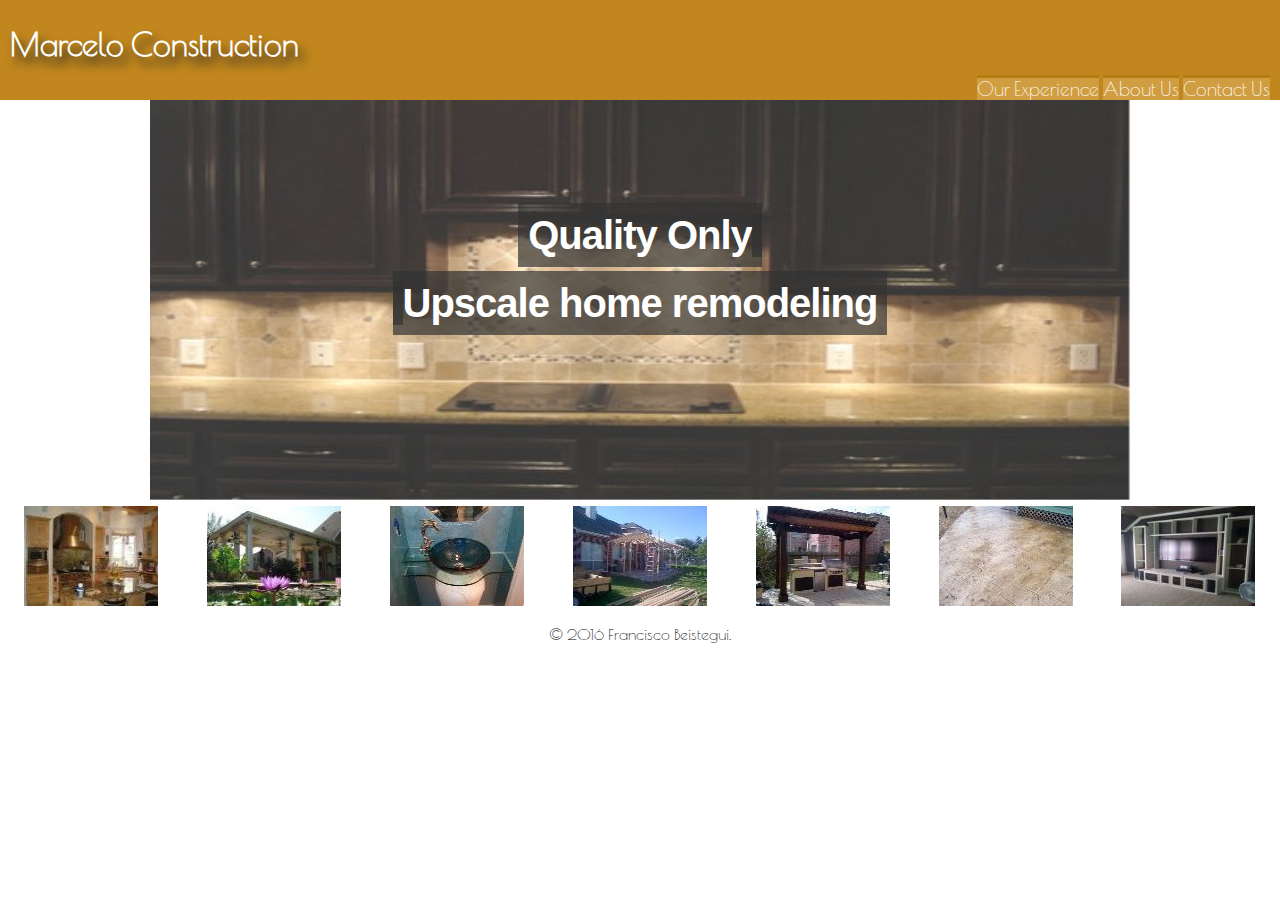
<file: index.html>
<!DOCTYPE html>
<html>
	<head>
		<meta charset="utf-8">
		<title> Marcelo Contruction | Home and Business Remodeling </title>
		<link rel="stylesheet" href="css/normalize.css">
		<link rel="stylesheet" href="css/main.css">
		<link rel="stylesheet" href="css/responsive.css">
		<link href='https://fonts.googleapis.com/css?family=Poiret+One' rel='stylesheet' type='text/css'>
		

	</head>

	<body>
		<div id="page-wrap">
			<header>
				<a href="index.html" id="logo">
				<h1>Marcelo Construction</h1>
				</a>
				<nav>
					<ul>
						<li class="navigationlist"><a href="ourexperience.html">Our Experience</a></li>
						<li class="navigationlist"><a href="aboutus.html">About Us</a></li>
						<li class="navigationlist"><a href="contactus.html">Contact Us</a></li>

					</ul>
				</nav>
			</header>

				<section>
				
					<ul id="mainimage">
						<li> <img src="img/backsplash.jpg" alt=""></li>
						<h2><span>Quality Only<span class='spacer'></span><br/><br/><span class='spacer'></span>Upscale home remodeling</span></h2>
					</ul>

				</section>
		</div>
		<div id="page-wrap2">
				
					<ul id="imagesbar">
						<li><a href="kitchen.html">
							<img src="img/kitchen1.jpg" alt="">
								</a></li>

						<li><a href="patio.html">
							<img src="img/patio1.jpg" alt="">
								</a></li>

						<li><a href="bathroom.html">
							<img src="img/bathroom1.jpg" alt="">
								</a></li>

						<li><a href="additions.html">
							<img src="img/additions1.jpg" alt="">
								</a></li>

						<li><a href="outdoor.html">
							<img src="img/outdoor1.jpg" alt="">
							</a></li>

						<li><a href="surfaces.html">
							<img src="img/surfaces1.jpg" alt="">
								</a></li>

						<li><a href="misc.html">
							<img src="img/misc.jpg" alt="">
								</a></li>			
						
					</ul>

			</div>
		



			<footer>
			
			<p>&copy; 2016 Francisco Beistegui.</p>

			</footer>

		

	</body>

</html>
</file>
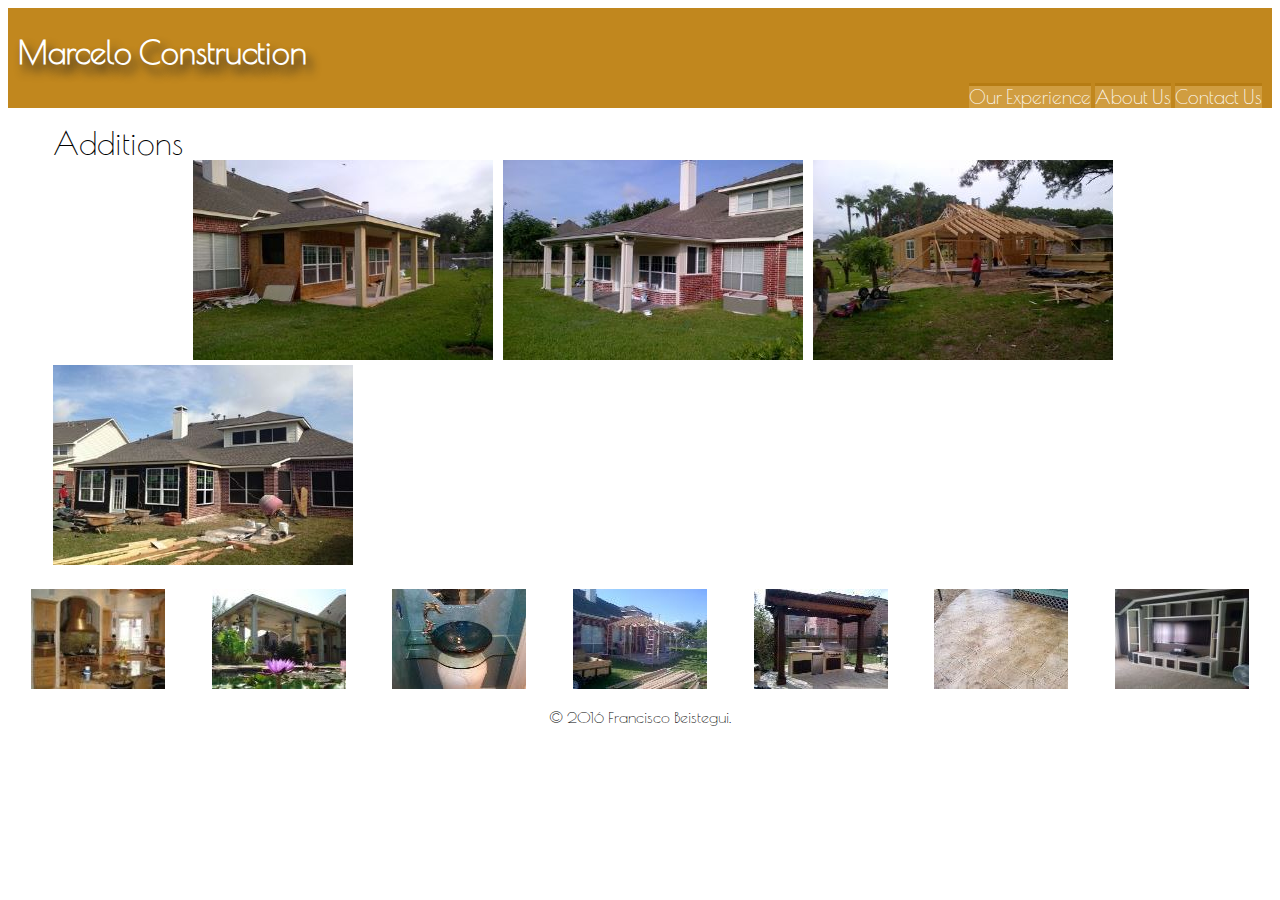
<file: additions.html>
<!DOCTYPE html>
<html>
	<head>
		<meta charset="utf-8">
		<title> Marcelo Contruction | Home and Business Remodeling </title>
		<link rel="stylesheet" href="css/main.css">
		<link rel="stylesheet" href="css/responsive.css">
		<link href='https://fonts.googleapis.com/css?family=Poiret+One' rel='stylesheet' type='text/css'>
		

	</head>

	<body>
		<div id="page-wrap">
			<header>
				<a href="index.html" id="logo">
				<h1>Marcelo Construction</h1>
				</a>
				<nav>
					<ul>
						<li class="navigationlist"><a href="ourexperience.html">Our Experience</a></li>
						<li class="navigationlist"><a href="aboutus.html">About Us</a></li>
						<li class="navigationlist"><a href="contactus.html">Contact Us</a></li>

					</ul>
				</nav>
			</header>
			</div>
			<div id="kitchenwrap">
				<section>
				<ul id="kitchenimg">
					<li id="title">Additions</li><br><br>
					<li><img src="img/additions/add10.jpg"></li>
					<li><img src="img/additions/add11.jpg"></li>
					<li><img src="img/additions/add12.jpg"></li>
					<li><img src="img/additions/add13.jpg"></li>
					
				</ul>

				</section>
		</div>
		<div id="page-wrap2">
				
					<ul id="imagesbar">
						<li><a href="kitchen.html">
							<img src="img/kitchen1.jpg" alt="">
								</a></li>

						<li><a href="patio.html">
							<img src="img/patio1.jpg" alt="">
								</a></li>

						<li><a href="bathroom.html">
							<img src="img/bathroom1.jpg" alt="">
								</a></li>

						<li><a href="additions.html">
							<img src="img/additions1.jpg" alt="">
								</a></li>

						<li><a href="outdoor.html">
							<img src="img/outdoor1.jpg" alt="">
							</a></li>

						<li><a href="surfaces.html">
							<img src="img/surfaces1.jpg" alt="">
								</a></li>

						<li><a href="misc.html">
							<img src="img/misc.jpg" alt="">
								</a></li>			
						
					</ul>

				
		</div>



			<footer>
			
			<p>&copy; 2016 Francisco Beistegui.</p>

			</footer>

		

	</body>

</html>
</file>
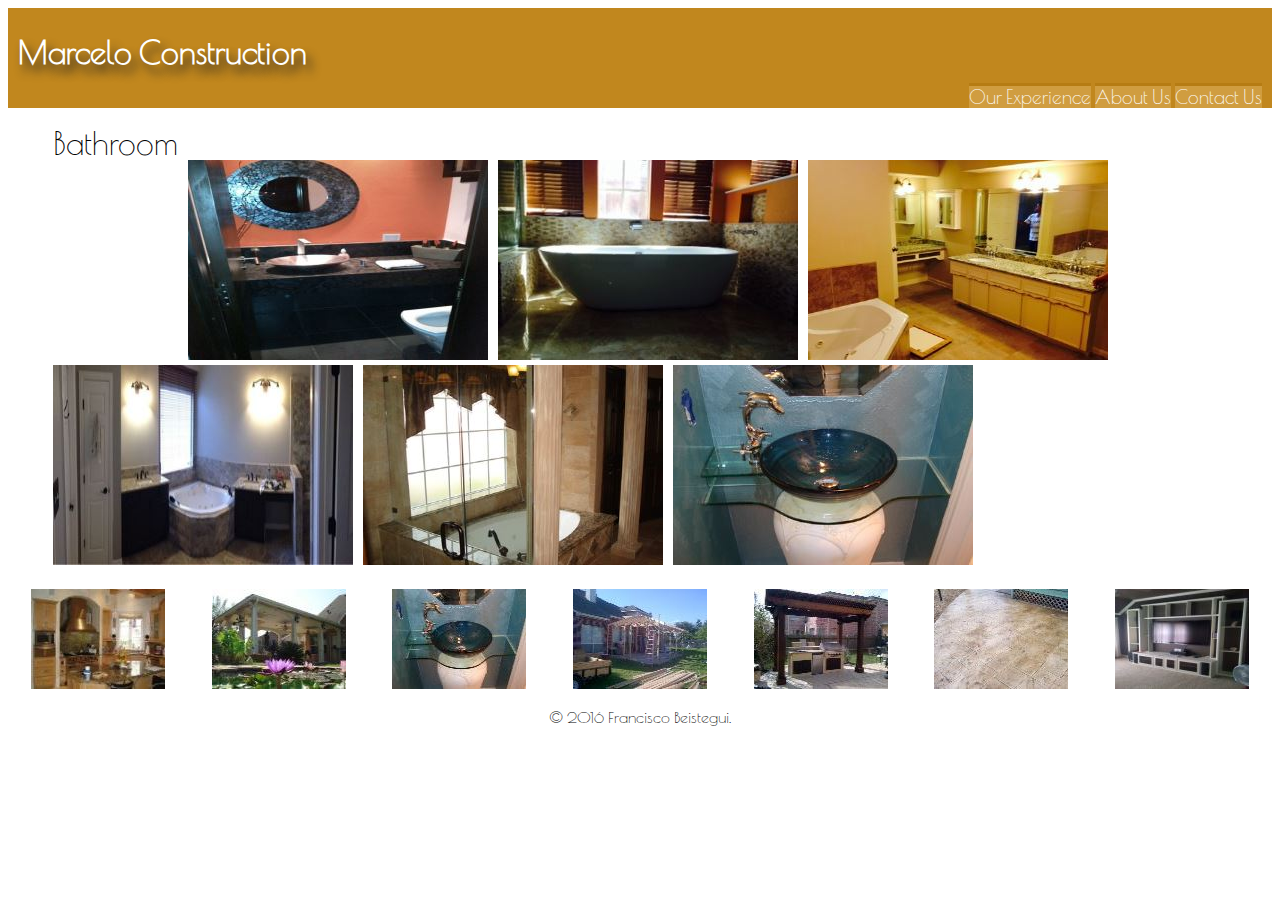
<file: bathroom.html>
<!DOCTYPE html>
<html>
	<head>
		<meta charset="utf-8">
		<title> Marcelo Contruction | Home and Business Remodeling </title>
		<link rel="stylesheet" href="css/main.css">
		<link rel="stylesheet" href="css/responsive.css">
		<link href='https://fonts.googleapis.com/css?family=Poiret+One' rel='stylesheet' type='text/css'>
		

	</head>

	<body>
		<div id="page-wrap">
			<header>
				<a href="index.html" id="logo">
				<h1>Marcelo Construction</h1>
				</a>
				<nav>
					<ul>
						<li class="navigationlist"><a href="ourexperience.html">Our Experience</a></li>
						<li class="navigationlist"><a href="aboutus.html">About Us</a></li>
						<li class="navigationlist"><a href="contactus.html">Contact Us</a></li>

					</ul>
				</nav>
			</header>
			</div>
			<div id="kitchenwrap">
				<section>
				<ul id="kitchenimg">
					<li id="title">Bathroom</li><br><br>
					<li><img src="img/bathroom/bath10.jpg"></li>
					<li><img src="img/bathroom/bath11.jpg"></li>
					<li><img src="img/bathroom/bath12.jpg"></li>
					<li><img src="img/bathroom/bath13.jpg"></li>
					<li><img src="img/bathroom/bath14.jpg"></li>
					<li><img src="img/bathroom/bath15.jpg"></li>
				</ul>

				</section>
		</div>
		<div id="page-wrap2">
				
					<ul id="imagesbar">
						<li><a href="kitchen.html">
							<img src="img/kitchen1.jpg" alt="">
								</a></li>

						<li><a href="patio.html">
							<img src="img/patio1.jpg" alt="">
								</a></li>

						<li><a href="bathroom.html">
							<img src="img/bathroom1.jpg" alt="">
								</a></li>

						<li><a href="additions.html">
							<img src="img/additions1.jpg" alt="">
								</a></li>

						<li><a href="outdoor.html">
							<img src="img/outdoor1.jpg" alt="">
							</a></li>

						<li><a href="surfaces.html">
							<img src="img/surfaces1.jpg" alt="">
								</a></li>

						<li><a href="misc.html">
							<img src="img/misc.jpg" alt="">
								</a></li>			
						
					</ul>

				
		</div>



			<footer>
			
			<p>&copy; 2016 Francisco Beistegui.</p>

			</footer>

		

	</body>

</html>
</file>
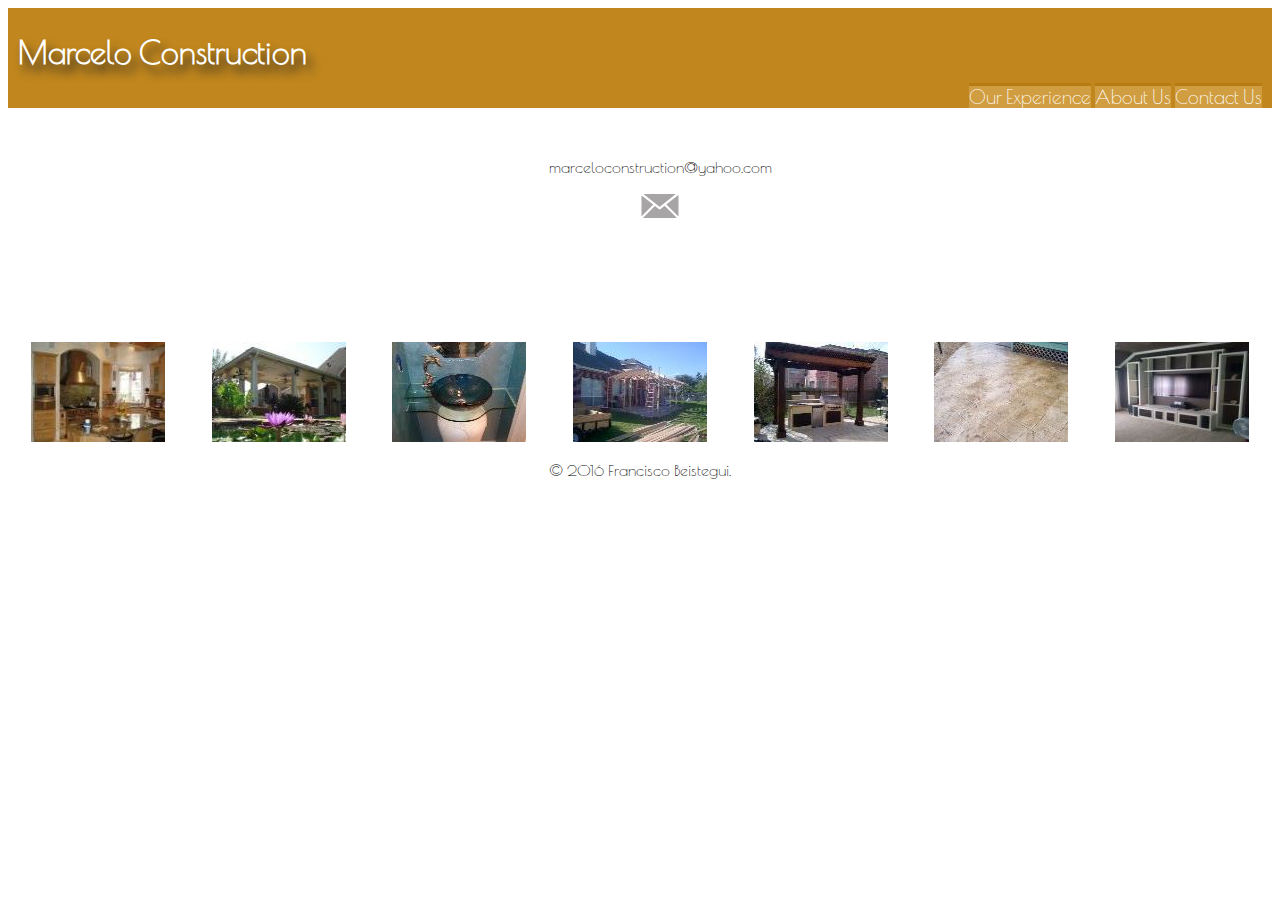
<file: contactus.html>
<!DOCTYPE html>
<html>
	<head>
		<meta charset="utf-8">
		<title> Marcelo Contruction | Home and Business Remodeling </title>
		<link rel="stylesheet" href="css/main.css">
		<link rel="stylesheet" href="css/responsive.css">
		<link href='https://fonts.googleapis.com/css?family=Poiret+One' rel='stylesheet' type='text/css'>
		

	</head>

	<body>
		<div id="page-wrap">
			<header>
				<a href="index.html" id="logo">
				<h1>Marcelo Construction</h1>
				</a>
				<nav>
					<ul>
						<li class="navigationlist"><a href="ourexperience.html">Our Experience</a></li>
						<li class="navigationlist"><a href="aboutus.html">About Us</a></li>
						<li class="navigationlist"><a href="contactus.html">Contact Us</a></li>

					</ul>
				</nav>
			</header>

				<section>
					<ul id="contactus">
					<li>marceloconstruction@yahoo.com </li>
					<li><img src="img/mail.jpg"></li>
					</ul>
					

				</section>
		</div>
		<div id="page-wrap2">
				
					<ul id="imagesbar">
						<li><a href="kitchen.html">
							<img src="img/kitchen1.jpg" alt="">
								</a></li>

						<li><a href="patio.html">
							<img src="img/patio1.jpg" alt="">
								</a></li>

						<li><a href="bathroom.html">
							<img src="img/bathroom1.jpg" alt="">
								</a></li>

						<li><a href="additions.html">
							<img src="img/additions1.jpg" alt="">
								</a></li>

						<li><a href="outdoor.html">
							<img src="img/outdoor1.jpg" alt="">
							</a></li>

						<li><a href="surfaces.html">
							<img src="img/surfaces1.jpg" alt="">
								</a></li>

						<li><a href="misc.html">
							<img src="img/misc.jpg" alt="">
								</a></li>			
						
					</ul>

				
		</div>



			<footer>
			
			<p>&copy; 2016 Francisco Beistegui.</p>

			</footer>

		

	</body>

</html>
</file>
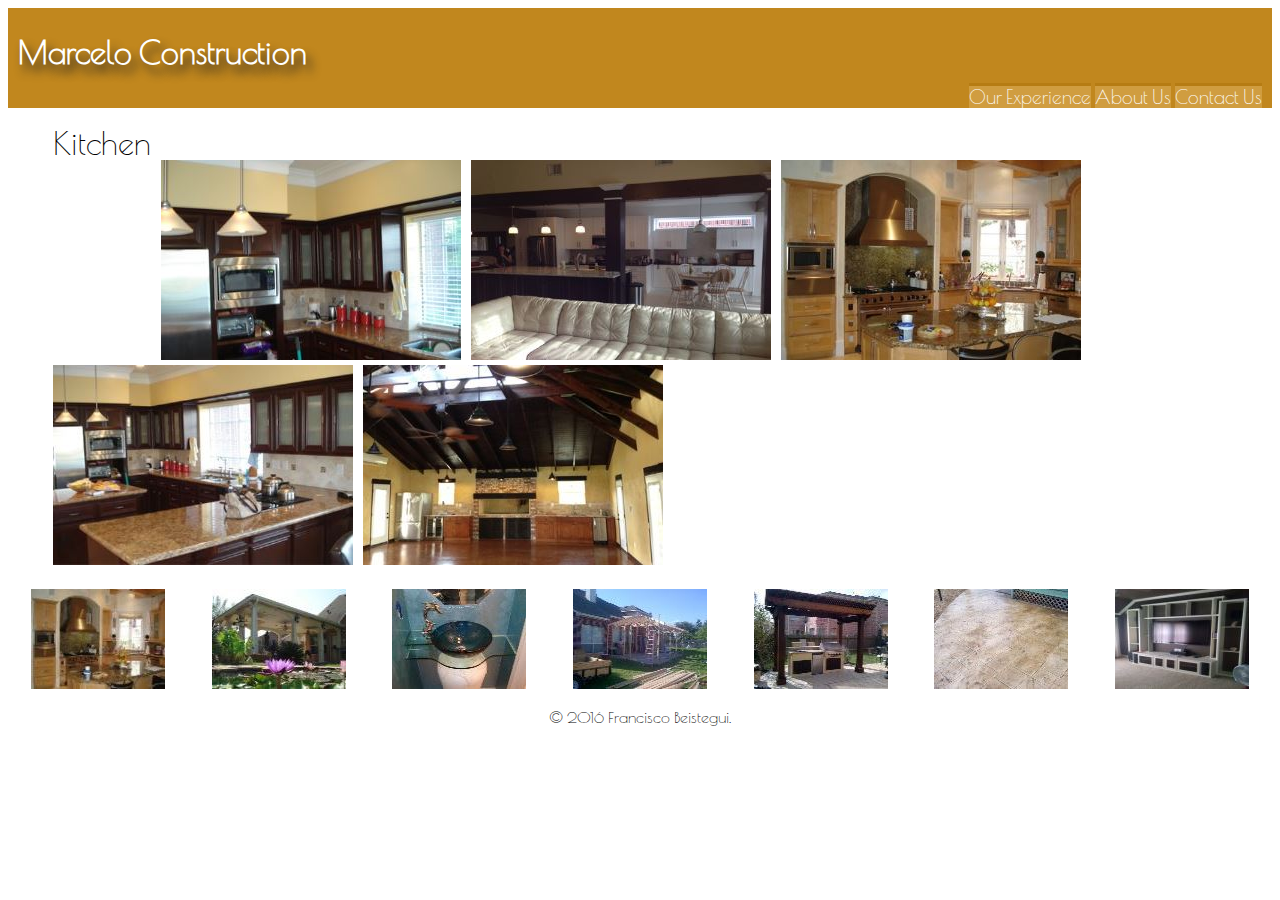
<file: kitchen.html>
<!DOCTYPE html>
<html>
	<head>
		<meta charset="utf-8">
		<title> Marcelo Contruction | Home and Business Remodeling </title>
		<link rel="stylesheet" href="css/main.css">
		<link rel="stylesheet" href="css/responsive.css">
		<link href='https://fonts.googleapis.com/css?family=Poiret+One' rel='stylesheet' type='text/css'>
		

	</head>

	<body>
		<div id="page-wrap">
			<header>
				<a href="index.html" id="logo">
				<h1>Marcelo Construction</h1>
				</a>
				<nav>
					<ul>
						<li class="navigationlist"><a href="ourexperience.html">Our Experience</a></li>
						<li class="navigationlist"><a href="aboutus.html">About Us</a></li>
						<li class="navigationlist"><a href="contactus.html">Contact Us</a></li>

					</ul>
				</nav>
			</header>
			</div>
			<div id="kitchenwrap">
				<section>
				<ul id="kitchenimg">
					<li id="title">Kitchen</li><br><br>
					<li><img src="img/kitchen/kitchen10.jpg"></li>
					<li><img src="img/kitchen/kitchen11.jpg"></li>
					<li><img src="img/kitchen/kitchen12.jpg"></li>
					<li><img src="img/kitchen/kitchen13.jpg"></li>
					<li><img src="img/kitchen/kitchen14.jpg"></li>
				</ul>

				</section>
		</div>
		<div id="page-wrap2">
				
					<ul id="imagesbar">
						<li><a href="kitchen.html">
							<img src="img/kitchen1.jpg" alt="">
								</a></li>

						<li><a href="patio.html">
							<img src="img/patio1.jpg" alt="">
								</a></li>

						<li><a href="bathroom.html">
							<img src="img/bathroom1.jpg" alt="">
								</a></li>

						<li><a href="additions.html">
							<img src="img/additions1.jpg" alt="">
								</a></li>

						<li><a href="outdoor.html">
							<img src="img/outdoor1.jpg" alt="">
							</a></li>

						<li><a href="surfaces.html">
							<img src="img/surfaces1.jpg" alt="">
								</a></li>

						<li><a href="misc.html">
							<img src="img/misc.jpg" alt="">
								</a></li>			
						
					</ul>

				
		</div>



			<footer>
			
			<p>&copy; 2016 Francisco Beistegui.</p>

			</footer>

		

	</body>

</html>
</file>
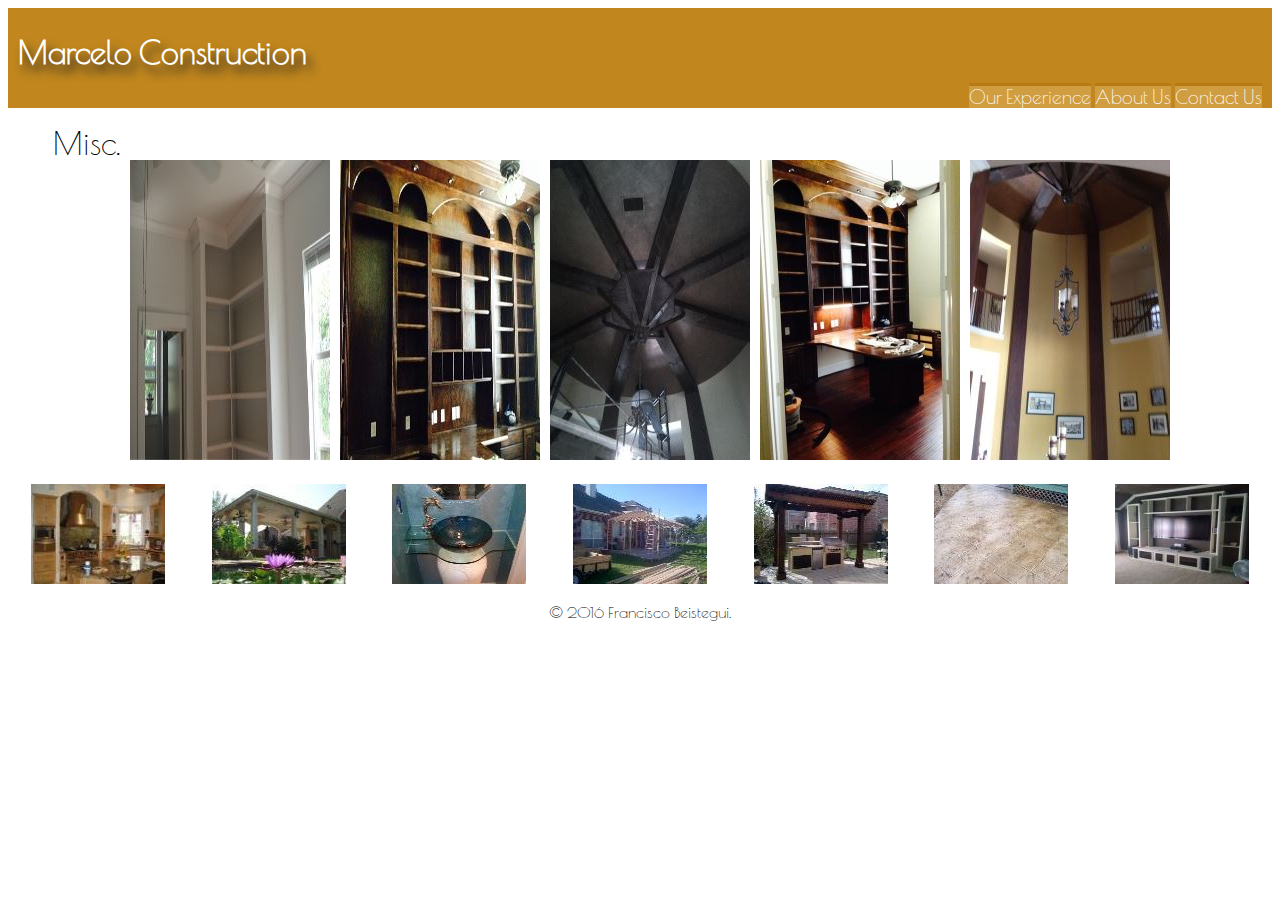
<file: misc.html>
<!DOCTYPE html>
<html>
	<head>
		<meta charset="utf-8">
		<title> Marcelo Contruction | Home and Business Remodeling </title>
		<link rel="stylesheet" href="css/main.css">
		<link rel="stylesheet" href="css/responsive.css">
		<link href='https://fonts.googleapis.com/css?family=Poiret+One' rel='stylesheet' type='text/css'>
		

	</head>

	<body>
		<div id="page-wrap">
			<header>
				<a href="index.html" id="logo">
				<h1>Marcelo Construction</h1>
				</a>
				<nav>
					<ul>
						<li class="navigationlist"><a href="ourexperience.html">Our Experience</a></li>
						<li class="navigationlist"><a href="aboutus.html">About Us</a></li>
						<li class="navigationlist"><a href="contactus.html">Contact Us</a></li>

					</ul>
				</nav>
			</header>
			</div>
			<div id="kitchenwrap">
				<section>
				<ul id="kitchenimg">
					<li id="title">Misc.</li><br><br>
					<li><img src="img/misc/misc10.jpg"></li>
					<li><img src="img/misc/misc11.jpg"></li>
					<li><img src="img/misc/misc12.jpg"></li>
					<li><img src="img/misc/misc13.jpg"></li>
					<li><img src="img/misc/misc14.jpg"></li>
					
					
				</ul>

				</section>
		</div>
		<div id="page-wrap2">
				
					<ul id="imagesbar">
						<li><a href="kitchen.html">
							<img src="img/kitchen1.jpg" alt="">
								</a></li>

						<li><a href="patio.html">
							<img src="img/patio1.jpg" alt="">
								</a></li>

						<li><a href="bathroom.html">
							<img src="img/bathroom1.jpg" alt="">
								</a></li>

						<li><a href="additions.html">
							<img src="img/additions1.jpg" alt="">
								</a></li>

						<li><a href="outdoor.html">
							<img src="img/outdoor1.jpg" alt="">
							</a></li>

						<li><a href="surfaces.html">
							<img src="img/surfaces1.jpg" alt="">
								</a></li>

						<li><a href="misc.html">
							<img src="img/misc.jpg" alt="">
								</a></li>			
						
					</ul>

				
		</div>



			<footer>
			
			<p>&copy; 2016 Francisco Beistegui.</p>

			</footer>

		

	</body>

</html>
</file>
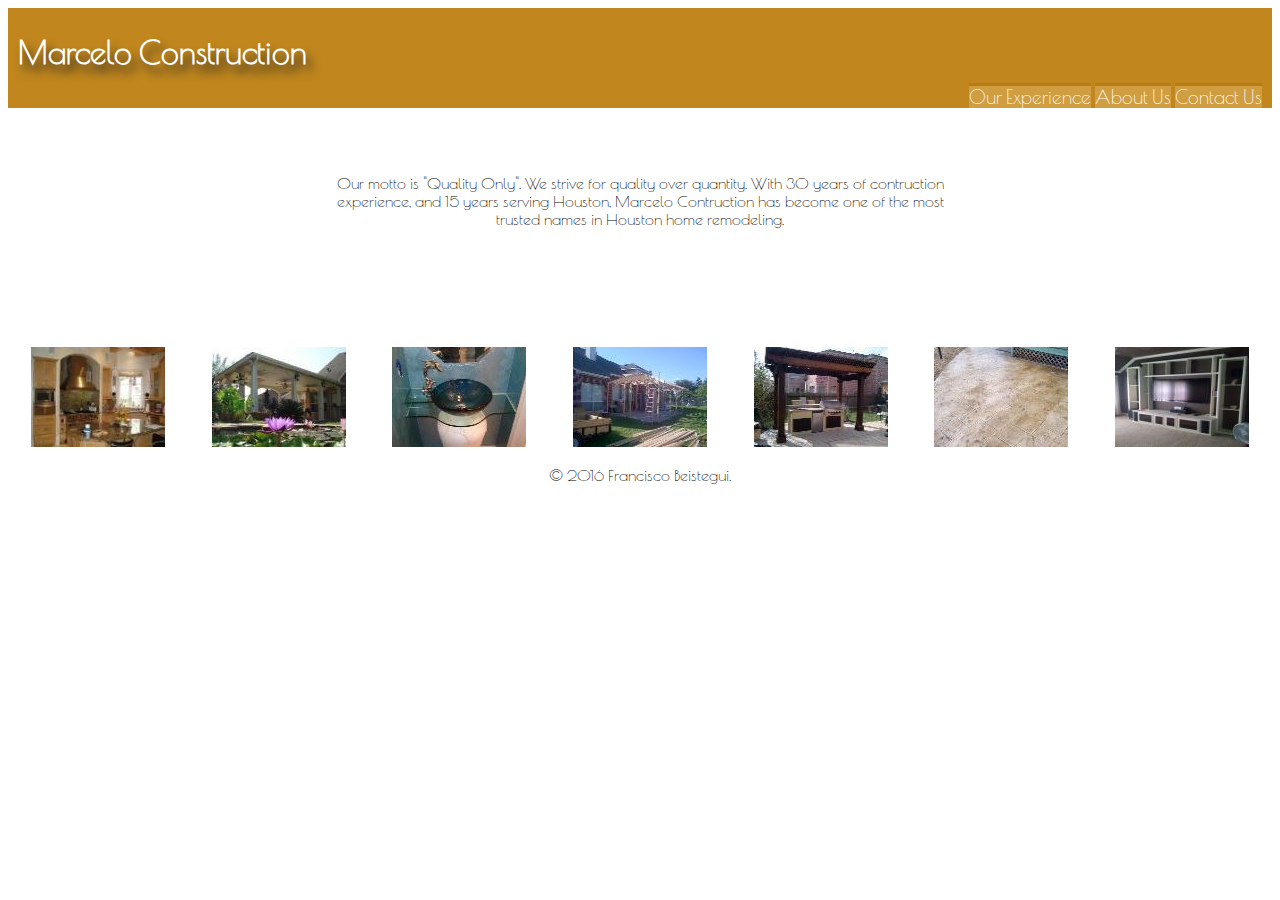
<file: ourexperience.html>
<!DOCTYPE html>
<html>
	<head>
		<meta charset="utf-8">
		<title> Marcelo Contruction | Home and Business Remodeling </title>
		<link rel="stylesheet" href="css/main.css">
		<link rel="stylesheet" href="css/responsive.css">
		<link href='https://fonts.googleapis.com/css?family=Poiret+One' rel='stylesheet' type='text/css'>
		

	</head>

	<body>
		<div id="page-wrap">
			<header>
				<a href="index.html" id="logo">
				<h1>Marcelo Construction</h1>
				</a>
				<nav>
					<ul>
						<li class="navigationlist"><a href="ourexperience.html">Our Experience</a></li>
						<li class="navigationlist"><a href="aboutus.html">About Us</a></li>
						<li class="navigationlist"><a href="contactus.html">Contact Us</a></li>

					</ul>
				</nav>
			</header>

				<section id="paragraph">
				
					<p>Our motto is "Quality Only". We strive for quality over quantity. With 30 years of contruction experience, and 15 years serving Houston, Marcelo Contruction has become one of the most trusted names in Houston home remodeling. </p>

				</section>
		</div>
		<div id="page-wrap2">
				
					<ul id="imagesbar">
						<li><a href="kitchen.html">
							<img src="img/kitchen1.jpg" alt="">
								</a></li>

						<li><a href="patio.html">
							<img src="img/patio1.jpg" alt="">
								</a></li>

						<li><a href="bathroom.html">
							<img src="img/bathroom1.jpg" alt="">
								</a></li>

						<li><a href="additions.html">
							<img src="img/additions1.jpg" alt="">
								</a></li>

						<li><a href="outdoor.html">
							<img src="img/outdoor1.jpg" alt="">
							</a></li>

						<li><a href="surfaces.html">
							<img src="img/surfaces1.jpg" alt="">
								</a></li>

						<li><a href="misc.html">
							<img src="img/misc.jpg" alt="">
								</a></li>			
						
					</ul>

				
		</div>



			<footer>
			
			<p>&copy; 2016 Francisco Beistegui.</p>

			</footer>

		

	</body>

</html>
</file>
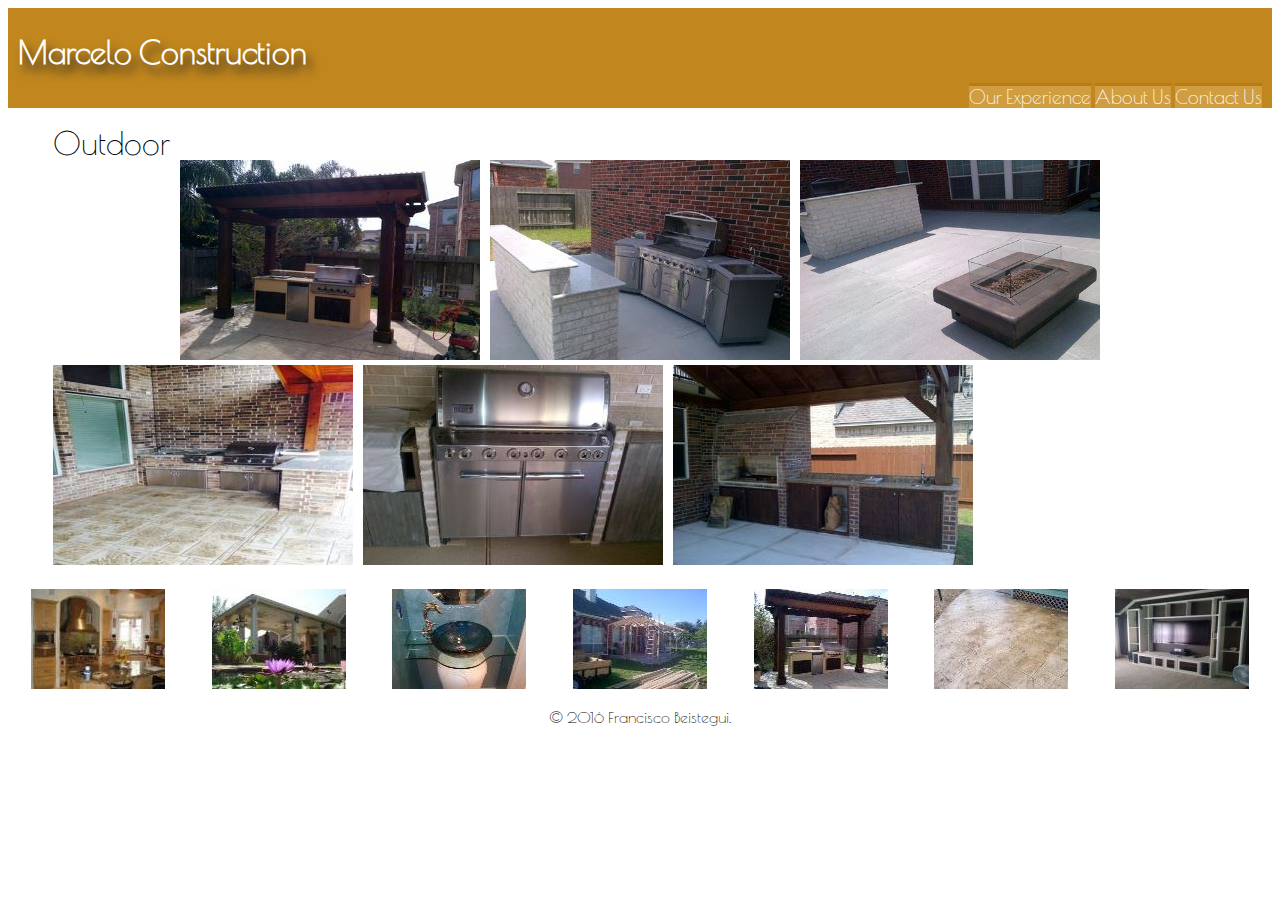
<file: outdoor.html>
<!DOCTYPE html>
<html>
	<head>
		<meta charset="utf-8">
		<title> Marcelo Contruction | Home and Business Remodeling </title>
		<link rel="stylesheet" href="css/main.css">
		<link rel="stylesheet" href="css/responsive.css">
		<link href='https://fonts.googleapis.com/css?family=Poiret+One' rel='stylesheet' type='text/css'>
		

	</head>

	<body>
		<div id="page-wrap">
			<header>
				<a href="index.html" id="logo">
				<h1>Marcelo Construction</h1>
				</a>
				<nav>
					<ul>
						<li class="navigationlist"><a href="ourexperience.html">Our Experience</a></li>
						<li class="navigationlist"><a href="aboutus.html">About Us</a></li>
						<li class="navigationlist"><a href="contactus.html">Contact Us</a></li>

					</ul>
				</nav>
			</header>
			</div>
			<div id="kitchenwrap">
				<section>
				<ul id="kitchenimg">
					<li id="title">Outdoor</li><br><br>
					<li><img src="img/outdoor/out10.jpg"></li>
					<li><img src="img/outdoor/out11.jpg"></li>
					<li><img src="img/outdoor/out12.jpg"></li>
					<li><img src="img/outdoor/out13.jpg"></li>
					<li><img src="img/outdoor/out14.jpg"></li>
					<li><img src="img/outdoor/out15.jpg"></li>
					
				</ul>

				</section>
		</div>
		<div id="page-wrap2">
				
					<ul id="imagesbar">
						<li><a href="kitchen.html">
							<img src="img/kitchen1.jpg" alt="">
								</a></li>

						<li><a href="patio.html">
							<img src="img/patio1.jpg" alt="">
								</a></li>

						<li><a href="bathroom.html">
							<img src="img/bathroom1.jpg" alt="">
								</a></li>

						<li><a href="additions.html">
							<img src="img/additions1.jpg" alt="">
								</a></li>

						<li><a href="outdoor.html">
							<img src="img/outdoor1.jpg" alt="">
							</a></li>

						<li><a href="surfaces.html">
							<img src="img/surfaces1.jpg" alt="">
								</a></li>

						<li><a href="misc.html">
							<img src="img/misc.jpg" alt="">
								</a></li>			
						
					</ul>

				
		</div>



			<footer>
			
			<p>&copy; 2016 Francisco Beistegui.</p>

			</footer>

		

	</body>

</html>
</file>
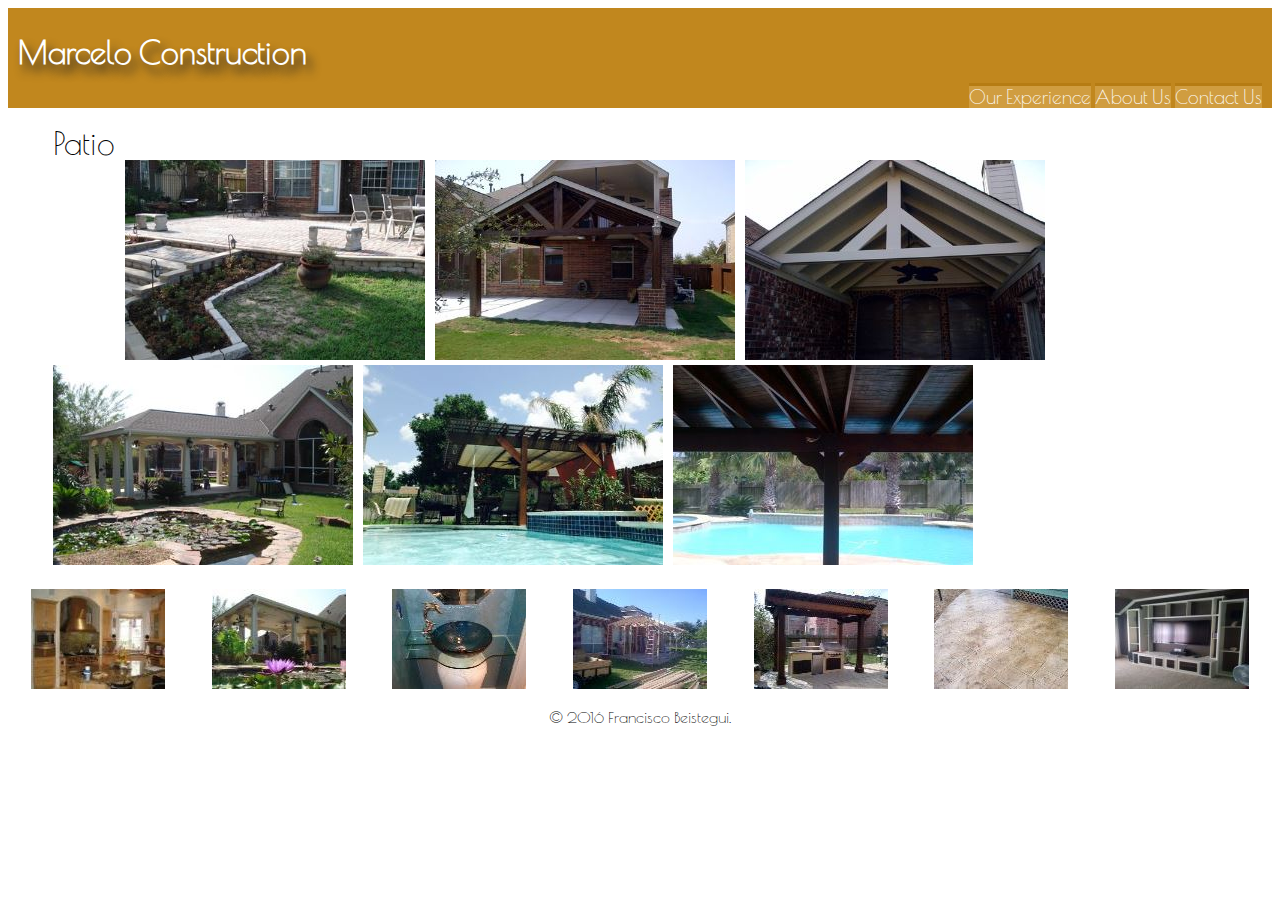
<file: patio.html>
<!DOCTYPE html>
<html>
	<head>
		<meta charset="utf-8">
		<title> Marcelo Contruction | Home and Business Remodeling </title>
		<link rel="stylesheet" href="css/main.css">
		<link rel="stylesheet" href="css/responsive.css">
		<link href='https://fonts.googleapis.com/css?family=Poiret+One' rel='stylesheet' type='text/css'>
		

	</head>

	<body>
		<div id="page-wrap">
			<header>
				<a href="index.html" id="logo">
				<h1>Marcelo Construction</h1>
				</a>
				<nav>
					<ul>
						<li class="navigationlist"><a href="ourexperience.html">Our Experience</a></li>
						<li class="navigationlist"><a href="aboutus.html">About Us</a></li>
						<li class="navigationlist"><a href="contactus.html">Contact Us</a></li>

					</ul>
				</nav>
			</header>
			</div>
			<div id="kitchenwrap">
				<section>
				<ul id="kitchenimg">
					<li id="title">Patio</li><br><br>
					<li><img src="img/patio/patio10.jpg"></li>
					<li><img src="img/patio/patio11.jpg"></li>
					<li><img src="img/patio/patio12.jpg"></li>
					<li><img src="img/patio/patio13.jpg"></li>
					<li><img src="img/patio/patio14.jpg"></li>
					<li><img src="img/patio/patio15.jpg"></li>
				</ul>

				</section>
		</div>
		<div id="page-wrap2">
				
					<ul id="imagesbar">
						<li><a href="kitchen.html">
							<img src="img/kitchen1.jpg" alt="">
								</a></li>

						<li><a href="patio.html">
							<img src="img/patio1.jpg" alt="">
								</a></li>

						<li><a href="bathroom.html">
							<img src="img/bathroom1.jpg" alt="">
								</a></li>

						<li><a href="additions.html">
							<img src="img/additions1.jpg" alt="">
								</a></li>

						<li><a href="outdoor.html">
							<img src="img/outdoor1.jpg" alt="">
							</a></li>

						<li><a href="surfaces.html">
							<img src="img/surfaces1.jpg" alt="">
								</a></li>

						<li><a href="misc.html">
							<img src="img/misc.jpg" alt="">
								</a></li>			
						
					</ul>

				
		</div>



			<footer>
			
			<p>&copy; 2016 Francisco Beistegui.</p>

			</footer>

		

	</body>

</html>
</file>
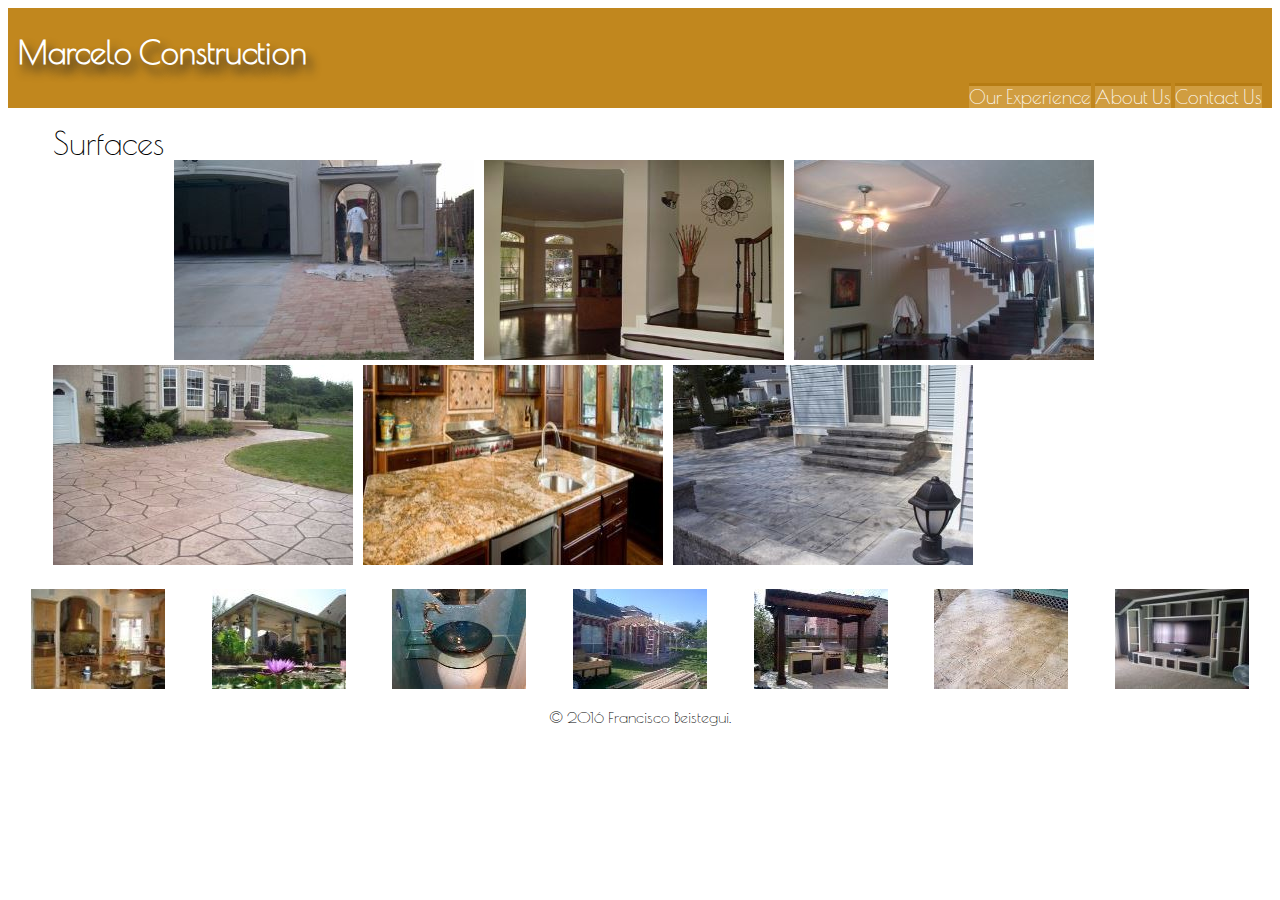
<file: surfaces.html>
<!DOCTYPE html>
<html>
	<head>
		<meta charset="utf-8">
		<title> Marcelo Contruction | Home and Business Remodeling </title>
		<link rel="stylesheet" href="css/main.css">
		<link rel="stylesheet" href="css/responsive.css">
		<link href='https://fonts.googleapis.com/css?family=Poiret+One' rel='stylesheet' type='text/css'>
		

	</head>

	<body>
		<div id="page-wrap">
			<header>
				<a href="index.html" id="logo">
				<h1>Marcelo Construction</h1>
				</a>
				<nav>
					<ul>
						<li class="navigationlist"><a href="ourexperience.html">Our Experience</a></li>
						<li class="navigationlist"><a href="aboutus.html">About Us</a></li>
						<li class="navigationlist"><a href="contactus.html">Contact Us</a></li>

					</ul>
				</nav>
			</header>
			</div>
			<div id="kitchenwrap">
				<section>
				<ul id="kitchenimg">
					<li id="title">Surfaces</li><br><br>
					<li><img src="img/surfaces/surface10.jpg"></li>
					<li><img src="img/surfaces/surface11.jpg"></li>
					<li><img src="img/surfaces/surface12.jpg"></li>
					<li><img src="img/surfaces/surface13.jpg"></li>
					<li><img src="img/surfaces/surface14.jpg"></li>
					<li><img src="img/surfaces/surface15.jpg"></li>
					
				</ul>

				</section>
		</div>
		<div id="page-wrap2">
				
					<ul id="imagesbar">
						<li><a href="kitchen.html">
							<img src="img/kitchen1.jpg" alt="">
								</a></li>

						<li><a href="patio.html">
							<img src="img/patio1.jpg" alt="">
								</a></li>

						<li><a href="bathroom.html">
							<img src="img/bathroom1.jpg" alt="">
								</a></li>

						<li><a href="additions.html">
							<img src="img/additions1.jpg" alt="">
								</a></li>

						<li><a href="outdoor.html">
							<img src="img/outdoor1.jpg" alt="">
							</a></li>

						<li><a href="surfaces.html">
							<img src="img/surfaces1.jpg" alt="">
								</a></li>

						<li><a href="misc.html">
							<img src="img/misc.jpg" alt="">
								</a></li>			
						
					</ul>

				
		</div>



			<footer>
			
			<p>&copy; 2016 Francisco Beistegui.</p>

			</footer>

		

	</body>

</html>
</file>
<file: css/main.css>
/*******************
GENERAL
********************/

body {
	font-family: 'Poiret One', cursive;
	text-align: center;
	}

a {
	text-decoration: none;
	}

* {
	box-sizing: border-box;
		}

#page-wrap {
	 max-width: 980;
     margin: 0 auto;
}


#page-wrap2 {
     max-width: 980;
     margin: 0 auto;
     font-size:0;

     
		}

#mainimage {
	position: relative;
	list-style: none;
	margin: 0px 0 0 0;
	padding: 0;

		}	


h2 { 
   position: absolute; 
   top: 0px; 
   left: 0px; 
   width: 100%; 

}

h2 span { 
	padding: 5px; 
	font: bold 15px/5px Helvetica, Sans-Serif; 
   	letter-spacing: -1px; 
}

h2 span.spacer {
   padding:0px 5px;
}

#imagesbar {
	list-style: none;
	margin: 0;
	padding: 0;

}

#imagesbar li {
	display: inline-block;	
	float: left;
	width: 50%;
}

img {
	max-width: 100%;
}


/*******************
HEADING
********************/
header {
	height: 100px;
	
	padding: 0.6em;
	
	}

h1	{
	text-align: center;
	font-size: 1.5em;
	text-shadow: 5px 8px 10px #222;
	
	}




/*******************
NAVIGATION
********************/

nav {
	text-align: center;
	padding: 12px 0;
	margin: 10px 0;
	font-size: .9em;
	height: 100px;
	}

nav ul {
	list-style: none;
	padding: 0 0px;
	margin: 0px;
	}

nav li {
	display: inline-block;
	}



/**********************
FOOTER
**********************/

footer  {
	display: inline-block;
}


/*******************
PAGE OUR EXPERIENCE
********************/

#paragraph {
	display: inline-block;
	margin: 50px 0 50px 0;
	width: 100%;


}

/*******************
PAGE ABOUTUS
********************/
#aboutlist {
	display: inline-block;
	margin: 30px 0 50px 0;
	width: 100%;
	list-style: none;
}


/********************
PAGE CONTACT
********************/

#contactus {
	display: inline-block;
	margin: 50px 0;
	width: 100%;
	list-style: none;
}

/********************
IMAGES
********************/

#kitchenimg {
	display: inline-block;
	list-style: none;
	width: 100%;
}

#title {
	font-size: 2.0em;
	margin-bottom: 20px;
}


/********************
COLORS
********************/

header {
	background-color: #C1871E;
}

h1
	{
		color: white;
	}

nav ul li a {
	color: white;
	box-shadow: 0px -3px #b67c13;
	background-color: #d09d40;
	
}

nav a.selected, nav a:hover {
	color: #b67c13;
	}

#imagesbar img { 
  border: 3px solid white; 
} 

#imagesbar img:hover { 
  border: 3px solid #b67c13; 
} 

#mainimage {
	opacity: 0.8;

}	

h2 span { 
   color: white;  
   background: rgb(0, 0, 0); /* fallback color */
   background: rgba(0, 0, 0, 0.7);
 
}
</file>
<file: css/responsive.css>
@media screen and (min-width: 386px) {



	#imagesbar  li {
		display: inline-block;	
		float: left;
		width: 25%;
	}

	h2 { 
   position: absolute; 
   top: 35px; 
   left: 0px; 
   width: 100%; 

	}

	h2 span { 
	padding: 10px; 
	font: bold 25px/15px Helvetica, Sans-Serif; 
   	letter-spacing: -1px; 
	}


}

@media screen and (min-width: 660px) {

	#imagesbar  li {
		display: inline-block;	
		float: left;
		width: 14.2857143%;
	}


	h1 {
		text-align: left;
		font-size: 2.0em;
		margin: 15px 0;
	}

	nav {
	text-align: right;
	padding: 0px 0;
	margin: 0px 0;
	font-size: 1.2em;
	height: 100px;
	}


	h2 { 
   position: absolute; 
   top: 100px; 
   left: 0px; 
   width: 100%; 

	}

	h2 span { 
	padding: 10px; 
	font: bold 40px/30px Helvetica, Sans-Serif; 
   	letter-spacing: -1px; 
	}

	/*******************
PAGE OUR EXPERIENCE
********************/

#paragraph {
	display: inline-block;
	margin: 50px 0 100px 0;
	width: 50%;


}

/*******************
PAGE ABOUTUS
********************/
#aboutlist {
	display: inline-block;
	margin: 30px 0 100px 0;
	width: 50%;
	list-style: none;
}


/********************
PAGE CONTACT
********************/

#contactus {
	display: inline-block;
	margin: 50px 0 100px 0;
	width: 100%;
	list-style: none;
}

/********************
IMAGES
********************/
#kitchenwrap {
	max-width: 980;
     margin: 0 auto;
}




#kitchenimg li {
	
	display: inline-block;
	float: left;
	max-width: 980;
    margin: 0 auto;
    padding: 0 5px;
    margin-bottom: 2px;

}


	
}
</file>
